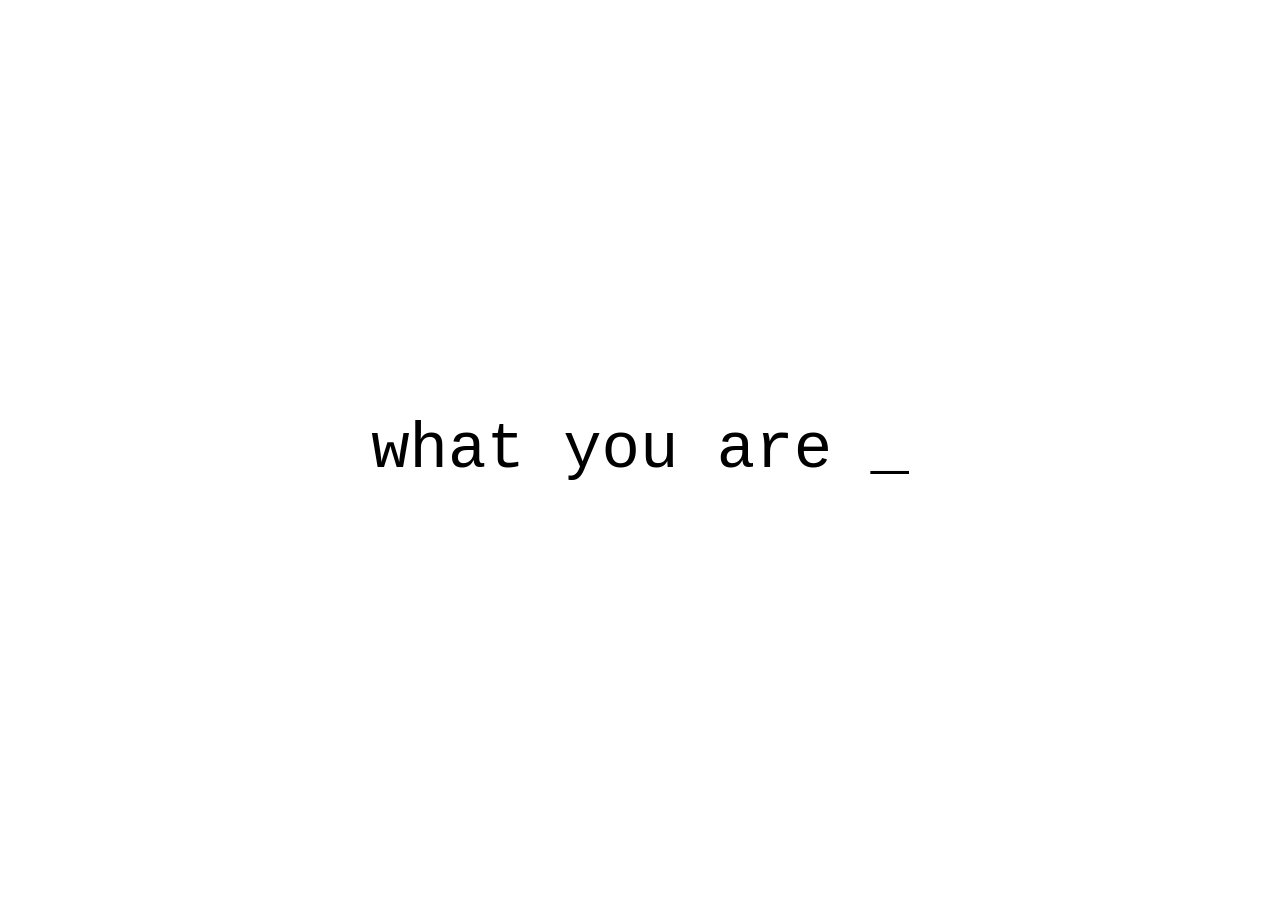
<file: inexistent.html>
<!DOCTYPE html>
<html lang="en">
<head>
  <meta charset="UTF-8" />
  <meta name="viewport" content="width=device-width, initial-scale=1.0"/>
  <title>Inexistent</title>
  <style>
    html, body {
      margin: 0;
      padding: 0;
      background: white;
      color: black;
      font-family: 'Courier New', monospace;
      font-size: 2rem;
      height: 100vh;
      display: flex;
      justify-content: center;
      align-items: center;
    }

    #typewriter {
      white-space: nowrap;
      overflow: hidden;
    }

    .cursor {
      display: inline-block;
      width: 1ch;
      visibility: visible;
      animation: blink 1s steps(1, start) infinite;
    }

    @keyframes blink {
      0%, 100% { visibility: visible; }
      50% { visibility: hidden; }
    }
  </style>
</head>
<body>
  <div id="typewriter"><span id="text"></span><span class="cursor">_</span></div>

  <script>
    const message = "what you are searching for is inexistent";
    const textElem = document.getElementById("text");

    let i = 0;
    let deleting = false;
    let done = false;

    function type() {
      if (done) return;

      if (!deleting) {
        textElem.textContent = message.slice(0, i++);
        if (i > message.length) {
          deleting = true;
          setTimeout(type, 2500);
          return;
        }
      } else {
        textElem.textContent = message.slice(0, --i);
        if (i === 0) {
          done = true;
          setTimeout(startTypingDateTime, 1000);
          return;
        }
      }

      setTimeout(type, 70);
    }

    function startTypingDateTime() {
      const fullString = getTimeDateString();
      let j = 0;

      function typeTimeChar() {
        textElem.textContent = fullString.slice(0, j++);
        if (j <= fullString.length) {
          setTimeout(typeTimeChar, 50);
        } else {
          setInterval(updateTimeOnly, 1000);
        }
      }

      typeTimeChar();
    }

    function getTimeDateString() {
      const now = new Date();
      const time = now.toLocaleTimeString();
      const date = now.toLocaleDateString();
      return `${time} ${date}`;
    }

    function updateTimeOnly() {
      const current = getTimeDateString();
      textElem.textContent = current;
    }

    type();
  </script>
</body>
</html>
</file>
